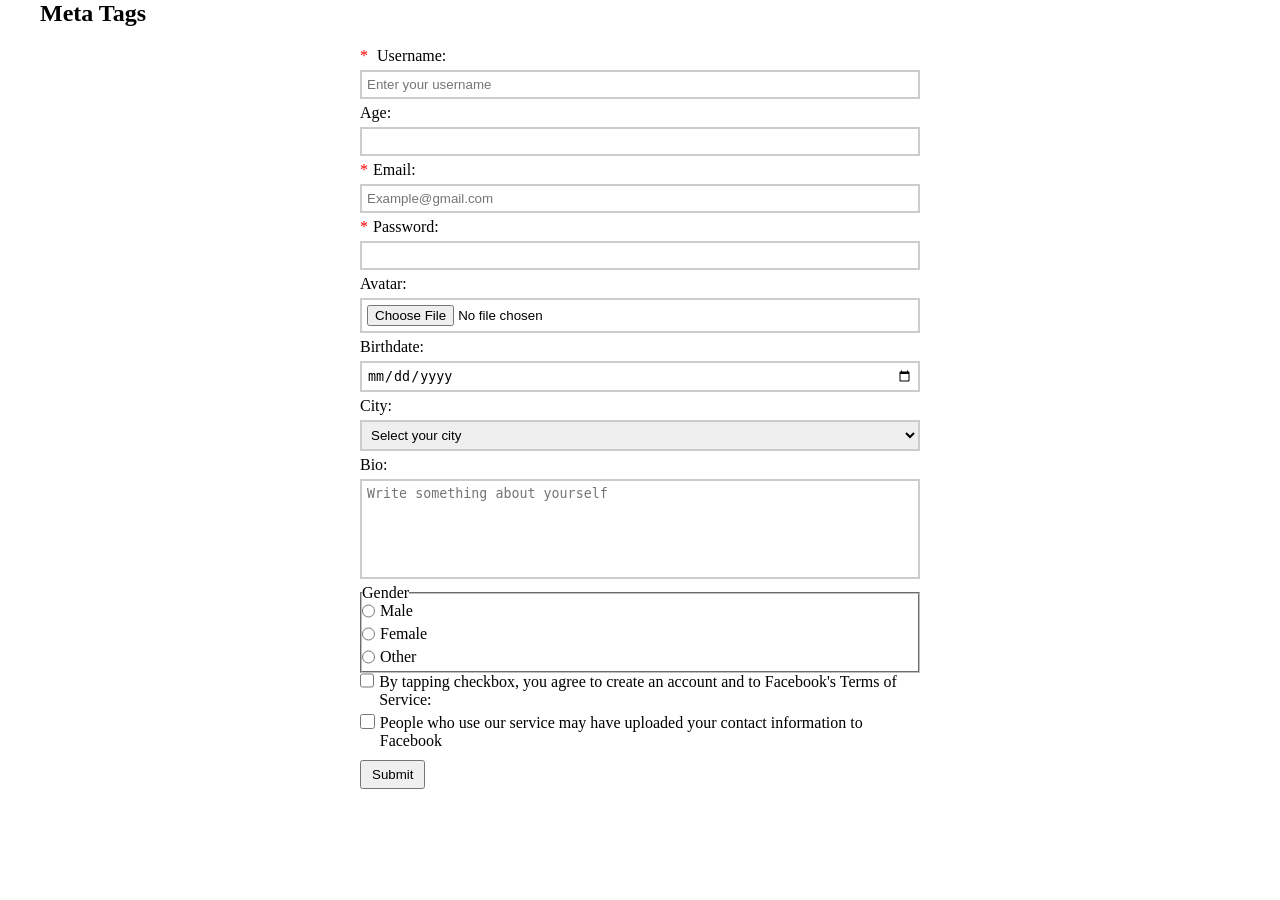
<file: index.html>
<!doctype html>
<html lang="en">
  <head>
    <meta charset="UTF-8" />
    <meta name="viewport" content="width=device-width, initial-scale=1.0" />
    <title>lesson 10</title>

    <meta name="description" content="lesson 10 is about forms and meta tags" />

    <meta property="og:url" content="https://alinbrg.github.io/redesigned-palm-tree/" />
    <meta property="og:type" content="article" />
    <meta property="og:title" content="Form tag and Meta tags" />
    <meta property="og:description" content="lesson 10 is about forms and meta tags" />
    <meta
      property="og:image"
      content="https://raw.githubusercontent.com/alinbrg/crispy-dollop/refs/heads/main/src/images/3.jpg"
    />

    <meta name="twitter:title" content="Form tag and Meta tags" />
    <meta name="twitter:description" content="lesson 10 is about forms and meta tags" />
    <meta
      name="twitter:image"
      content="https://raw.githubusercontent.com/alinbrg/crispy-dollop/refs/heads/main/src/images/3.jpg"
    />
    <meta name="twitter:card" content="summary_large_image" />

    <link rel="stylesheet" href="style.css" />
  </head>
  <body>
    <section class="container">
      <h1>Meta Tags</h1>

      <!-- <form action="https://www.google.com/search">
        <input type="text" id="keyword" name="q" />

        <button type="submit">Search</button>
        <button type="reset">Reset</button>
        <button type="button">Button</button>
      </form> -->

      <form action="#">
        <label for="user_name">
          <span> Username: </span>
          <input type="text" id="user_name" name="username" placeholder="Enter your username" required />
        </label>

        <label for="user_age"
          >Age:
          <input type="number" id="user_age" name="age" max="100" min="15" step="5" />
        </label>

        <label for="user_email"
          ><span>Email:</span>
          <input type="email" id="user_email" name="email" placeholder="Example@gmail.com" required />
        </label>

        <label for="user_password"
          ><span>Password:</span>
          <input type="password" id="user_password" minlength="5" name="password" required />
        </label>

        <label for="user_avatar"
          ><span>Avatar:</span>
          <input type="file" id="user_avatar" name="avatar" accept=".pdf" />
        </label>

        <label for="user_birthdate"
          ><span>Birthdate:</span>
          <input type="date" id="user_birthdate" name="birthdate" />
        </label>

        <label for="user_city"
          ><span>City:</span>
          <select id="user_city" name="city">
            <option value="">Select your city</option>
            <option value="new_york">New York</option>
            <option value="los_angeles">Los Angeles</option>
            <option value="chicago">Chicago</option>
            <option value="houston">Houston</option>
            <option value="phoenix">Phoenix</option>
          </select>
        </label>

        <label for="user_bio"
          >Bio:
          <textarea id="user_bio" name="bio" placeholder="Write something about yourself"></textarea>
        </label>

        <fieldset>
          <legend>Gender</legend>

          <label for="gender_male">
            <input type="radio" id="gender_male" name="gender" value="male" />
            Male</label
          >

          <label for="gender_female">
            <input type="radio" id="gender_female" name="gender" value="female" />
            Female</label
          >
          <label for="gender_other">
            <input type="radio" id="gender_other" name="gender" value="other" />
            Other</label
          >
        </fieldset>

        <label for="agree_terms">
          <input type="checkbox" id="agree_terms" name="terms" />
          By tapping checkbox, you agree to create an account and to Facebook's Terms of Service:
        </label>
        <label for="agree_contact">
          <input type="checkbox" id="agree_contact" name="contacts" />
          People who use our service may have uploaded your contact information to Facebook
        </label>

        <button type="submit">Submit</button>
      </form>
    </section>
  </body>
</html>
</file>
<file: style.css>
* {
  margin: 0;
  padding: 0;
  box-sizing: border-box;
}

.container {
  max-width: 1200px;
  margin: 0 auto;
}

form {
  max-width: 600px;
  padding: 0 20px;
  margin: 20px auto;
  label {
    display: flex;
    flex-direction: column;
    margin-bottom: 5px;
    gap: 5px;
    &:has(input[type="checkbox"], input[type="radio"]) {
      flex-direction: row;
    }

    &:has([required]) span {
      &::before {
        content: "*";
        color: red;
        margin-right: 5px;
      }
    }
  }

  input,
  textarea,
  select {
    padding: 5px;
    border: 2px solid #ccc;
    outline: none;

    &:focus-visible {
      border-color: #9bce19;
    }

    &:user-valid {
      border-color: #001ab0;
    }
    &:user-invalid {
      border-color: red;
    }
  }

  input,
  textarea {
    /* color: red;
    font-size: 14px;
    &::placeholder {
      color: aquamarine;
      font-size: 14px;
    } */
  }

  input[type="checkbox"] {
    width: 15px;
    height: 15px;
    accent-color: #9bce19;
  }

  textarea {
    resize: none;
    height: 100px;
    width: 100%;
  }
  button {
    display: block;
    margin-top: 10px;
    padding: 5px 10px;
  }
}
</file>
